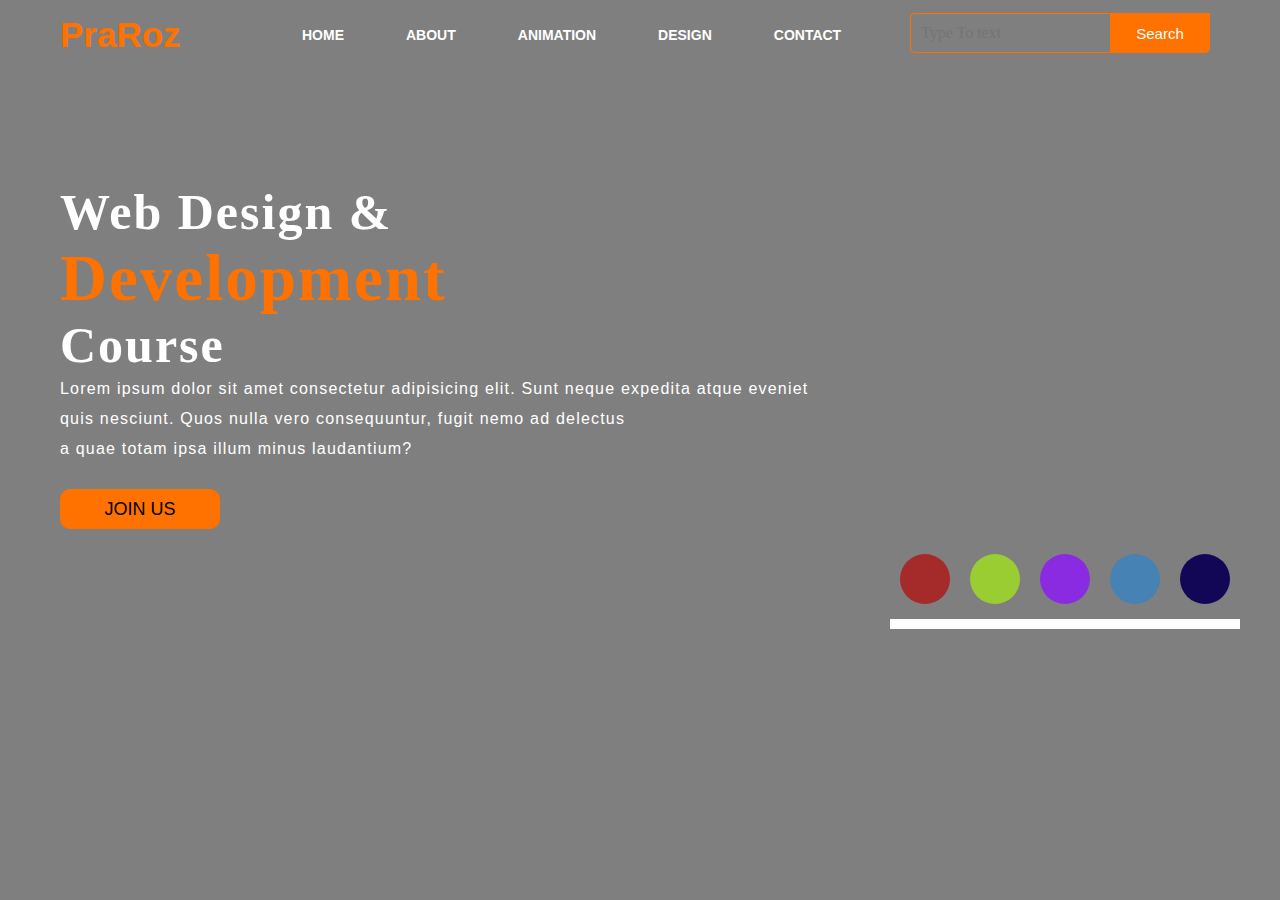
<file: index.html>
<!DOCTYPE html>
<html lang="en">
<head>
    <title>Webpage Design</title>
    <link rel="stylesheet" href="style.css">
</head>
<body>

    <div class="main">
        <div class="navbar">
            <div class="icon">
                <h2 class="logo">PraRoz</h2>
            </div>

            <div class="menu">
                <ul>
                    <li><a href="#">HOME</a></li>
                    <li><a href="#">ABOUT</a></li>
                    <li><a href="animation/1st.html" target="_blank">ANIMATION</a></li>
                    <li><a href="#">DESIGN</a></li>
                    <li><a href="#">CONTACT</a></li>
                </ul>
            </div>

            <div class="search">
                <input class="srch" type="search" name="" placeholder="Type To text">
                <a href="#"> <button class="btn">Search</button></a>
            </div>

        </div> 
        <div class="content">
            <h1>Web Design & <br><span>Development</span> <br>Course</h1>
            <p class="par">Lorem ipsum dolor sit amet consectetur adipisicing elit. Sunt neque 
                 expedita atque eveniet <br> quis nesciunt. Quos nulla vero consequuntur, fugit nemo ad delectus 
                <br> a quae totam ipsa illum minus laudantium?</p>

                <button class="cn"><a href="#">JOIN US</a></button>
        <div class="anime">
        <ul class="ani">
            <li></li>
            <li></li>
            <li></li>
            <li></li>
            <li></li>
            
        </ul>
    </div>

               
                </div>
                    </div>
                </div>
        </div>
    </div>

</body>
</html>
</file>
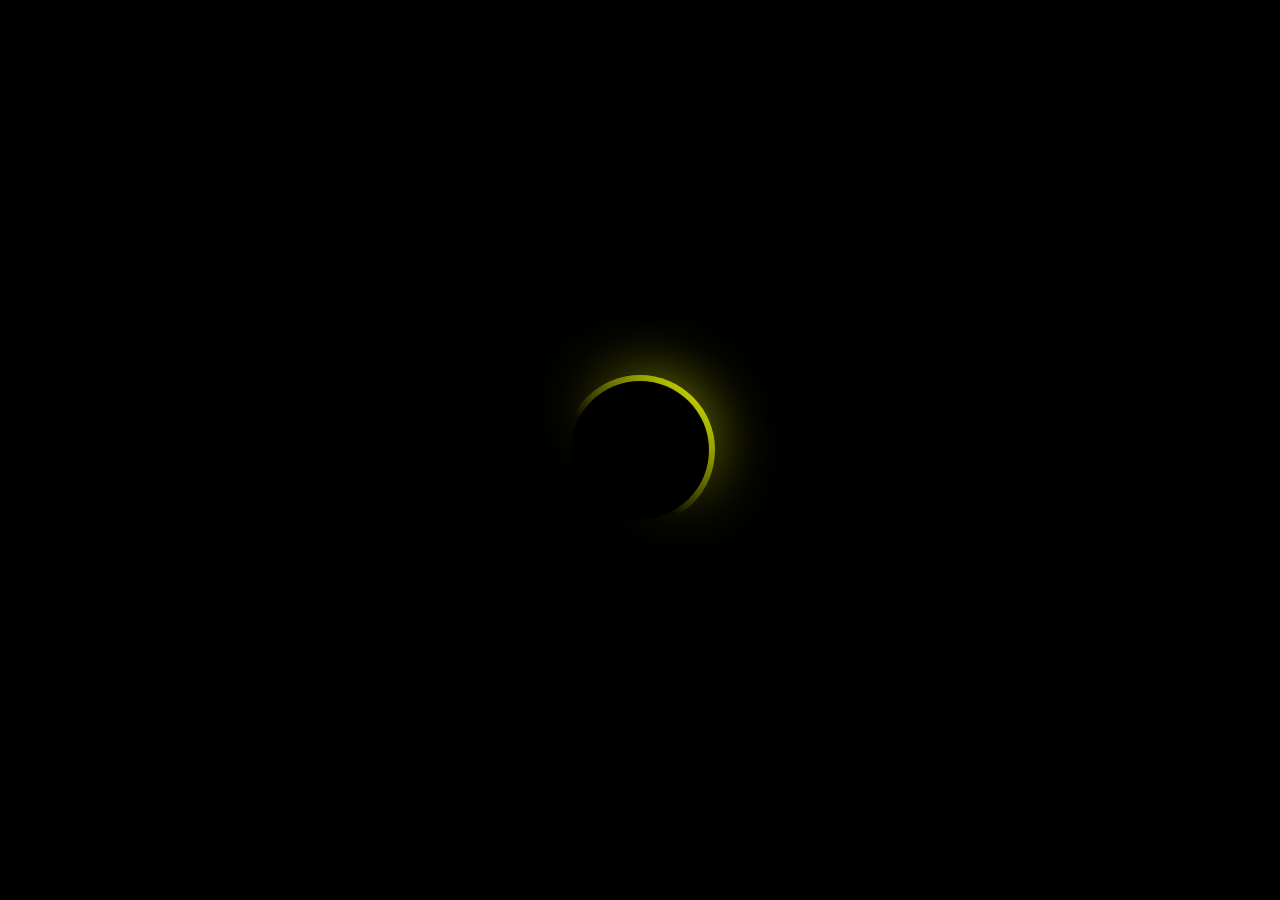
<file: animation/1st.html>
<!DOCTYPE html>
<html lang="en">
<head>
    <meta charset="UTF-8">
    <meta http-equiv="X-UA-Compatible" content="IE=edge">
    <meta name="viewport" content="width=device-width, initial-scale=1.0">
    <title>animation</title>
    <link rel="stylesheet" href="css/style1.css">
</head>
<body>
    <div class="loader"></div>
</body>
</html>
</file>
<file: style.css>
*{
    margin: 0;
    padding: 0;
}

.main{
    width: 100%;
    background: linear-gradient(to top, rgba(0,0,0,0.5)50%,rgba(0,0,0,0.5)50%), url(https://images.unsplash.com/photo-1611690398208-18158228b6ba?ixlib=rb-1.2.1&ixid=MnwxMjA3fDB8MHxzZWFyY2h8MXx8c2luZ2xlJTIwdHJlZXxlbnwwfHwwfHw%3D&w=1000&q=80);
    background-position: center;
    background-size: cover;
    height: 100vh;
}

.navbar{
    width: 1200px;
    height: 75px;
    margin: auto;
}

.icon{
    width: 200px;
    float: left;
    height: 70px;
}

.logo{
    color: #ff7200;
    font-size: 35px;
    font-family: Arial;
    padding-left: 20px;
    float: left;
    padding-top: 10px;
    margin-top: 5px
}

.menu{
    width: 400px;
    float: left;
    height: 70px;
}

ul{
    float: left;
    display: flex;
    justify-content: center;
    align-items: center;
}

ul li{
    list-style: none;
    margin-left: 62px;
    margin-top: 27px;
    font-size: 14px;
}

ul li a{
    text-decoration: none;
    color: #fff;
    font-family: Arial;
    font-weight: bold;
    transition: 0.4s ease-in-out;
}

ul li a:hover{
    color: #ff7200;
}

.search{
    width: 330px;
    float: left;
    margin-left: 270px;
}

.srch{
    font-family: 'Times New Roman';
    width: 200px;
    height: 40px;
    background: transparent;
    border: 1px solid #ff7200;
    margin-top: 13px;
    color: #fff;
    border-right: none;
    font-size: 16px;
    float: left;
    padding: 10px;
    border-bottom-left-radius: 5px;
    border-top-left-radius: 5px;
}

.btn{
    width: 100px;
    height: 40px;
    background: #ff7200;
    border: 2px solid #ff7200;
    margin-top: 13px;
    color: #fff;
    font-size: 15px;
    border-bottom-right-radius: 5px;
    border-bottom-right-radius: 5px;
    transition: 0.2s ease;
    cursor: pointer;
}
.btn:hover{
    color: #000;
}

.btn:focus{
    outline: none;
}

.srch:focus{
    outline: none;
}

.content{
    width: 1200px;
    height: auto;
    margin: auto;
    color: #fff;
    position: relative;
}

.content .par{
    padding-left: 20px;
    padding-bottom: 25px;
    font-family: Arial;
    letter-spacing: 1.2px;
    line-height: 30px;
}

.content h1{
    font-family: 'Times New Roman';
    font-size: 50px;
    padding-left: 20px;
    margin-top: 9%;
    letter-spacing: 2px;
}

.content .cn{
    width: 160px;
    height: 40px;
    background: #ff7200;
    border: none;
    margin-bottom: 10px;
    margin-left: 20px;
    font-size: 18px;
    border-radius: 10px;
    cursor: pointer;
    transition: .4s ease;
    
}

.content .cn a{
    text-decoration: none;
    color: #000;
    transition: .3s ease;
}

.cn:hover{
    background-color: #fff;
}

.content span{
    color: #ff7200;
    font-size: 65px
}
.anime{
     height: 10vh;
    display: flex;
    justify-content: right;
    align-items: right;
    /*background-color: #2d3436;*/
}
.ani{
    display: flex;
    border-bottom: 10px solid white;
}
.ani li{
    width: 50px;
    height: 50px;
    background-color: black;
    list-style: none;
    margin: 0 10px;
    border-radius: 50%;
    animation: bouncy 1s linear infinite;
}
@keyframes bouncy{
    0%{
     transform: translateY(0);
    }
    50%{
    transform: translateY(-150PX);

    }
    100%{
    transform: translateY(0);

    }
}
.ani li:nth-child(1){
    animation-delay: .2s;
    background-color: brown;
}
.ani li:nth-child(2){
    animation-delay: .6s;
    background-color: yellowgreen;
}
.ani li:nth-child(3){
    animation-delay: .4s;
    background-color: blueviolet;

}
.ani li:nth-child(4){
    animation-delay: .8s;
    background-color: steelblue;
    
}
.ani li:nth-child(5){
    animation-delay: .5s;
    background-color: rgb(18, 6, 87);
}
</file>
<file: animation/css/style1.css>
*{
    margin: 0;
    padding: 0;
    box-sizing: border-box;
}
body{
    display: flex;
    justify-content: center;
    align-items: center;
    min-height: 100vh;
    background: black;
}
.loader{
    position: relative;
    width: 150px;
    height: 150px;
    border-radius: 50%;
    
    background: linear-gradient(45deg, transparent,transparent 40%,#e5f403);
    animation: anime 2s linear infinite;
    
}
@keyframes anime{
    0%{
        transform: rotate(0deg);
        filter: hue-rotate(0deg);
    }
    100%{
        transform: rotate(360deg);
        filter: hue-rotate(360deg);
    }
}
.loader::before{
    content: '';
    position: absolute;
    background-color: black;
    top: 6px;
    left: 6px;
    right: 6px;
    bottom: 6px;
    border-radius: 50%;
    z-index: 1000;
}
.loader::after{
    content: '';
    position: absolute;
    background: linear-gradient(45deg, transparent,transparent 40%,#e5f403);
    top: 0px;
    left: 0px;
    right: 0px;
    bottom: 0px;
    border-radius: 50%;
    z-index: 1000;
    z-index: 1;
    filter: blur(30px);
}
</file>
